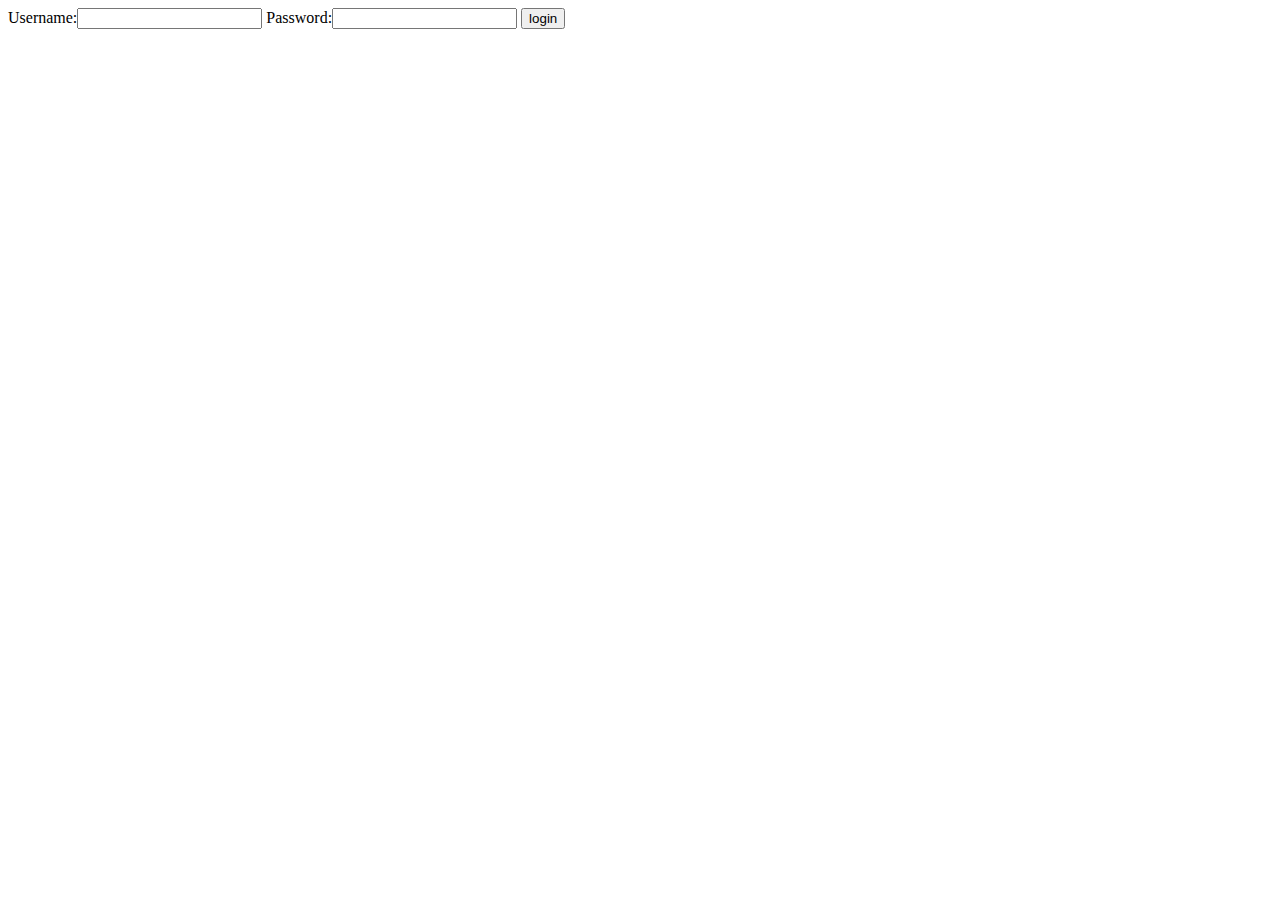
<file: ProjetEE/target/ProjetEE-0.0.1-SNAPSHOT/index.html>
<!DOCTYPE html>
<html lang="en">
<head>
    <meta charset="UTF-8">
    <title>Title</title>
</head>
<body>
<form action="login" method="post">
    Username:<input type="text" name="username">
    Password:<input type="password" name="password">
    <input type="submit" value="login">
</form >
</body>
</html>
</file>
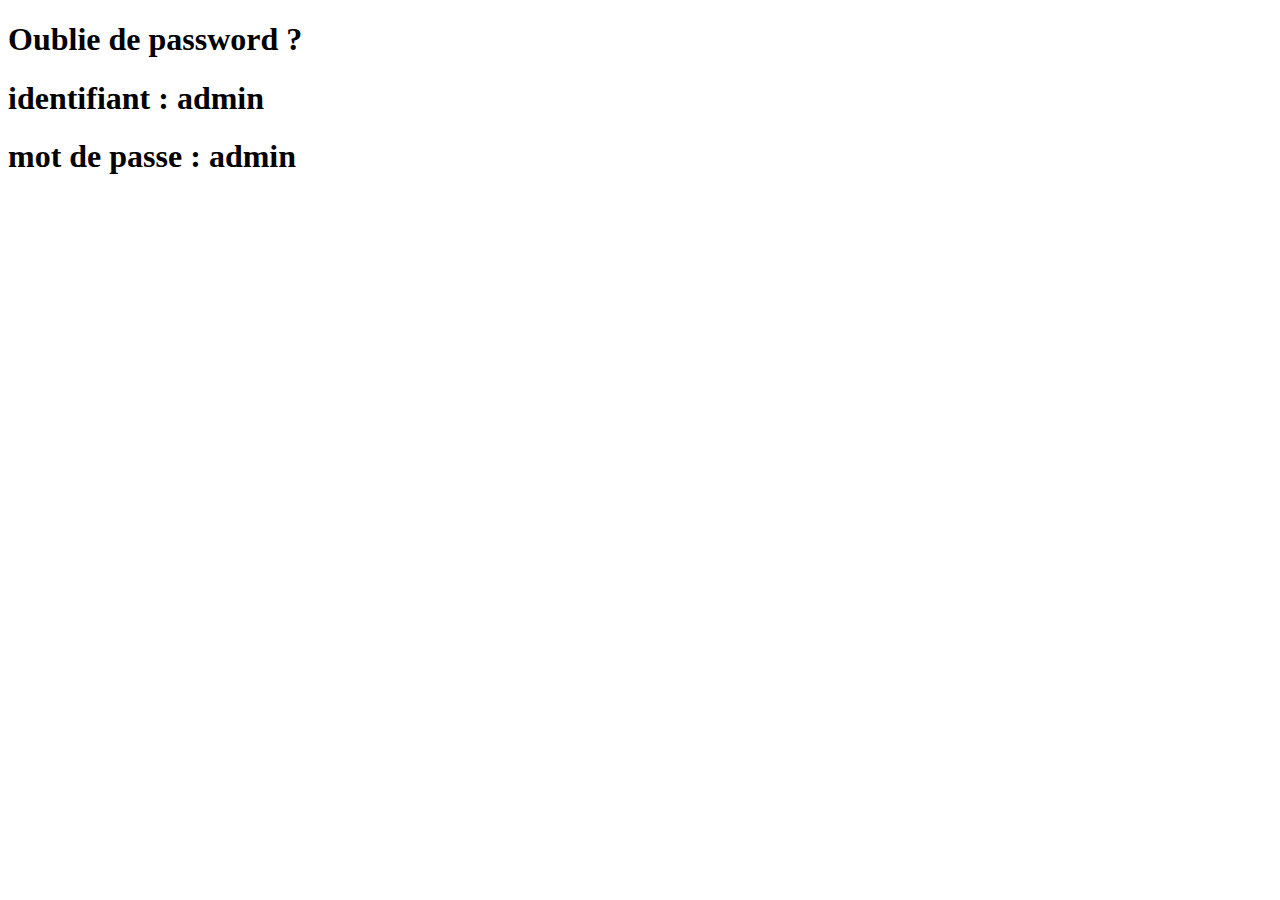
<file: ProjetEE/target/ProjetEE-0.0.1-SNAPSHOT/forgotpass.html>
<!DOCTYPE html>
<html lang="en">
    <head>
        <meta charset="UTF-8">
        <title>Title</title>
    </head>
    <body>
        <h1> Oublie de password ? </h1>
        <h1> identifiant : admin </h1>
        <h1> mot de passe : admin </h1>
    </body>
</html>
</file>
